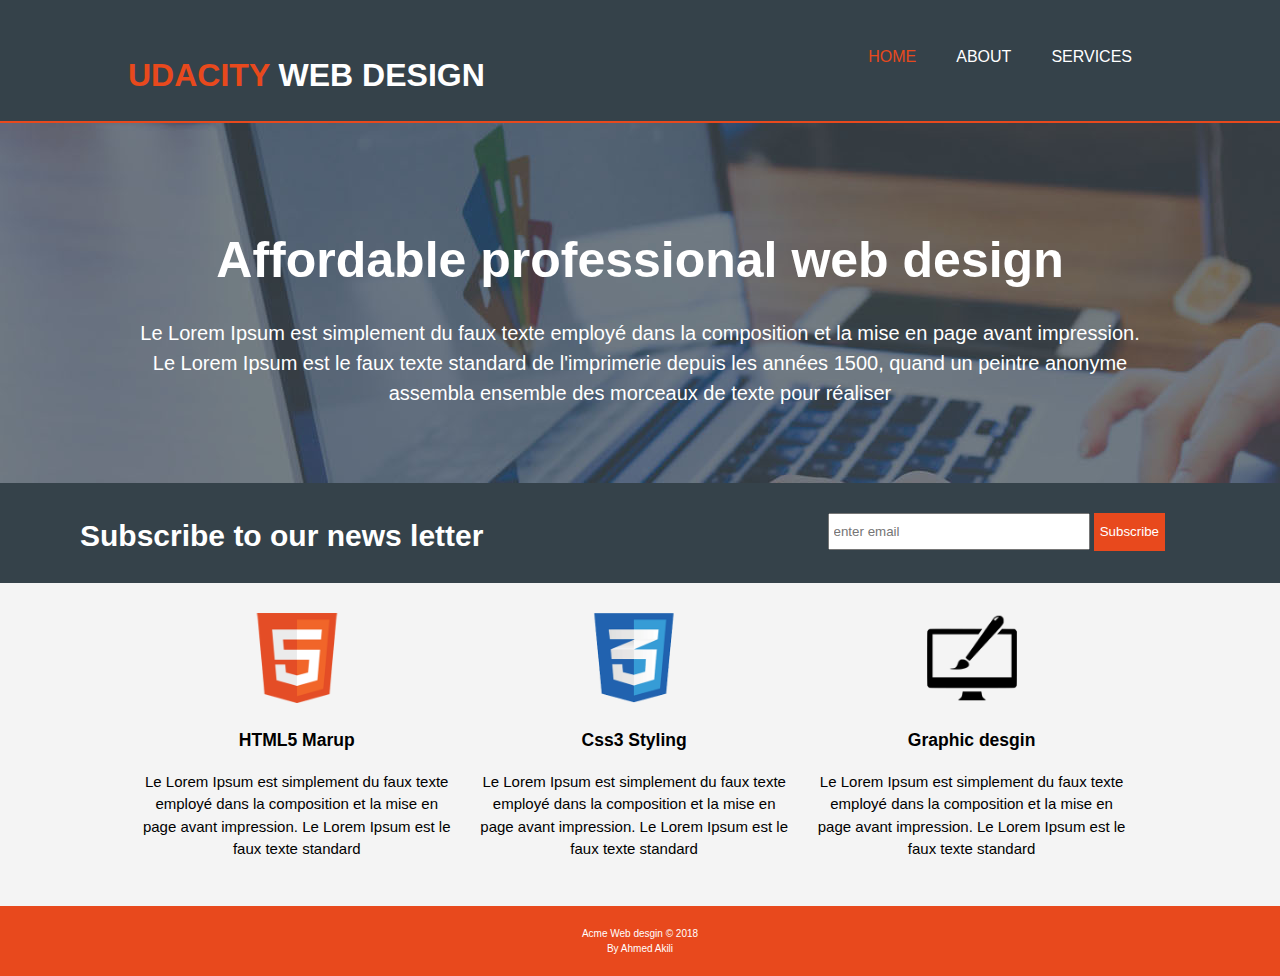
<file: index.html>
<!DOCTYPE html>
<html lang="en" dir="ltr">
  <head>
    <meta charset="utf-8">
    <meta name="viewport" content="width=device-width">
    <title>FINAL PROJECT</title>
    <link rel="stylesheet" href="./css/Style.css">
  </head>


  <body>
   <header>
     <div class="container">
       <div id="branding">
         <a  id="logo"href="index.html"> <h1> <span class="highlight">Udacity </span>Web Design</h1></a>
       </div>
       <nav>
         <ul>
           <li class="current"> <a href="index.html"> Home</a> </li>
           <li> <a href="About.html"> About</a> </li>
           <li> <a href="Services.html"> Services</a> </li>
         </ul>
       </nav>

     </div>
   </header>

   <section id="showcase">
     <div class="container">
           <h1>Affordable professional web design</h1>
           <p>Le Lorem Ipsum est simplement du faux texte employé dans la composition et la mise en page avant impression. Le Lorem Ipsum est le faux texte standard de l'imprimerie depuis les années 1500, quand un peintre anonyme assembla ensemble des morceaux de texte pour réaliser </p>
     </div>
   </section>

   <section id="newsletter">
     <div class="conatiner">
       <h1>Subscribe to our news letter</h1>
       <form class="" action="index.html" method="post">
         <input type="email" name="" value="" placeholder="enter email">
         <button class="button1"type="submit" name="button"> Subscribe</button>
       </form>

     </div>

   </section>

   <section id="boxes">
<div class="container">
  <div class="box">
    <img src="./img/logo_html.png" alt="">
    <h3>HTML5 Marup</h3>
    <p>Le Lorem Ipsum est simplement du faux texte employé dans la composition et la mise en page avant impression. Le Lorem Ipsum est le faux texte standard</p>
  </div>

  <div class="box">
    <img src="./img/logo_css.png" alt="">
    <h3>Css3 Styling </h3>
    <p>Le Lorem Ipsum est simplement du faux texte employé dans la composition et la mise en page avant impression. Le Lorem Ipsum est le faux texte standard</p>
  </div>

  <div class="box">
    <img src="./img/logo_brush.png" alt="">
    <h3>Graphic desgin</h3>
    <p>Le Lorem Ipsum est simplement du faux texte employé dans la composition et la mise en page avant impression. Le Lorem Ipsum est le faux texte standard</p>
  </div>
</div>
   </section>
   <footer id="footermain">
     <p>Acme Web desgin &copy; 2018 <br> By Ahmed Akili </br></p>
   </footer>



  </body>
</html>
</file>
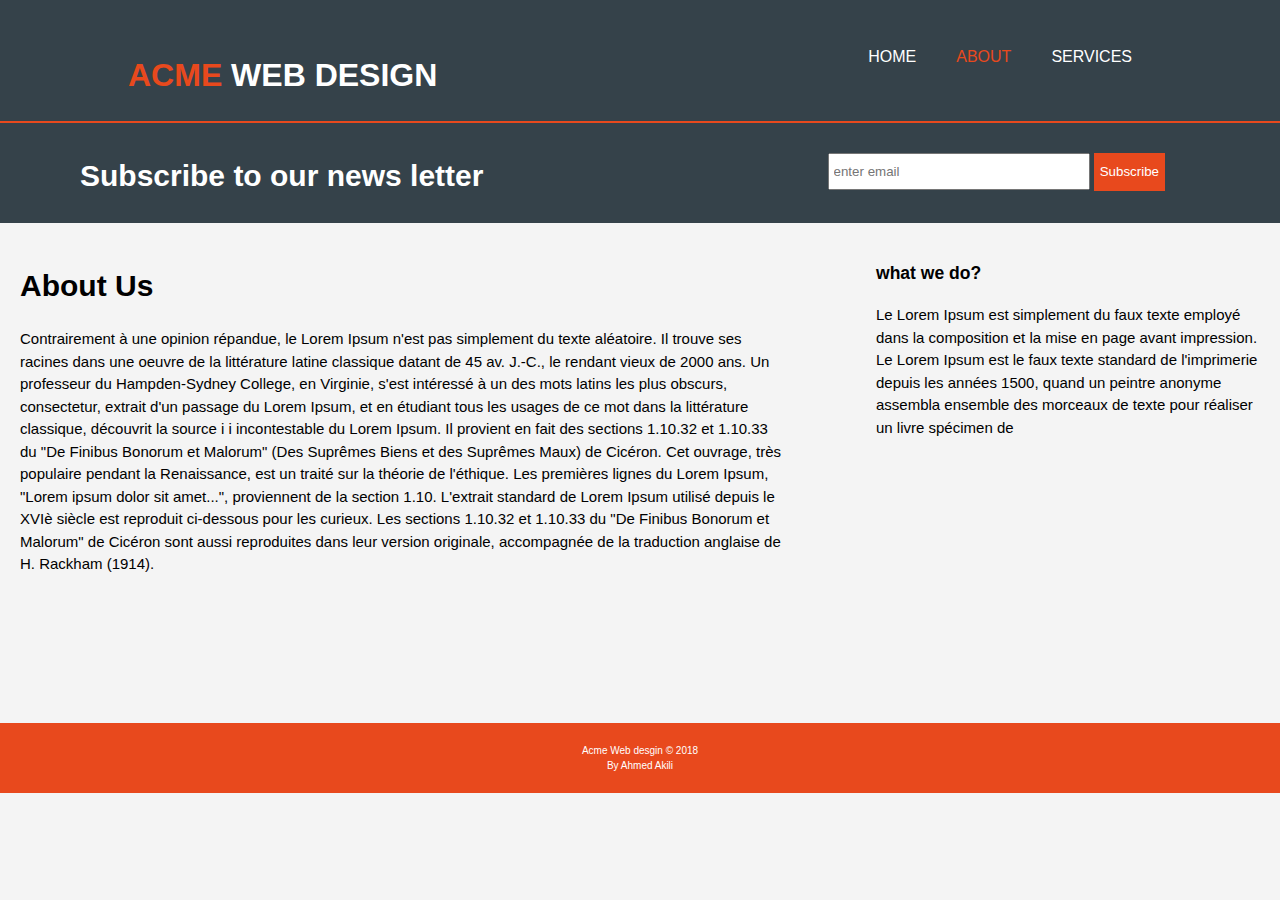
<file: About.html>
<!DOCTYPE html>
<html lang="en" dir="ltr">
  <head>
    <meta charset="utf-8">
    <meta name="viewport" content="width=device-width">
    <title>FINAL PROJECT</title>
    <link rel="stylesheet" href="./css/Style.css">
  </head>
  <body>
   <header>
     <div class="container">
       <div id="branding">
         <a  id="logo"href="index.html"> <h1> <span class="highlight">Acme </span>Web Design</h1></a>
       </div>
       <nav>
         <ul>
           <li> <a href="index.html"> Home</a> </li>
           <li class="current"> <a href="About.html"> About</a> </li>
           <li> <a href="Services"> Services</a> </li>
         </ul>
       </nav>

     </div>
   </header>


   <section id="newsletter">
     <div class="conatiner">
       <h1>Subscribe to our news letter</h1>
       <form class="" action="index.html" method="post">
         <input type="email" name="" value="" placeholder="enter email">
         <button class="button1"type="submit" name="button"> Subscribe</button>
       </form>
     </div>
   </section>



   <section id="">
     <div class="conatiner">
       <article class="main" id="mainArc">
         <h1>About Us</h1>
            <p>Contrairement à une opinion répandue, le Lorem Ipsum n'est pas simplement du texte aléatoire. Il trouve ses racines dans une oeuvre de la littérature latine classique datant de 45 av. J.-C., le rendant vieux de 2000 ans. Un professeur du Hampden-Sydney College, en Virginie, s'est intéressé à un des mots latins les plus obscurs, consectetur, extrait d'un passage du Lorem Ipsum, et en étudiant tous les usages de ce mot dans la littérature classique, découvrit la source       i i   incontestable du Lorem Ipsum. Il provient en fait des sections 1.10.32 et 1.10.33 du "De Finibus Bonorum et Malorum" (Des Suprêmes Biens et des Suprêmes Maux) de Cicéron. Cet ouvrage, très populaire pendant la Renaissance, est un traité sur la théorie de l'éthique. Les premières lignes du Lorem Ipsum, "Lorem ipsum dolor sit amet...", proviennent de la section 1.10.
                L'extrait standard de Lorem Ipsum utilisé depuis le XVIè siècle est reproduit ci-dessous pour les curieux. Les sections 1.10.32 et 1.10.33 du "De Finibus Bonorum et Malorum" de Cicéron sont aussi reproduites dans leur version originale, accompagnée de la traduction anglaise de H. Rackham (1914).
              </p>
       </article>
       <aside class="" id="sidebar">
         <h3>what we do?</h3>
         <p>Le Lorem Ipsum est simplement du faux texte employé dans la composition et la mise en page avant impression. Le Lorem Ipsum est le faux texte standard de l'imprimerie depuis les années 1500, quand un peintre anonyme assembla ensemble des morceaux de texte pour réaliser un livre spécimen de
         </p>
       </aside>

     </div>
   </section>

   <footer id="footerAbout">
     <p>Acme Web desgin &copy; 2018 <br> By Ahmed Akili </br></p>
   </footer>



  </body>
</html>
</file>
<file: css/Style.css>
body{

  font-family: "Arial","Helvetica","sans-sherif";
font-size: 15px;
line-height: 1.5;
background-color: #f4f4f4f4;
margin: 0;
padding: 0;
}
#logo{
  color: White;
}
.container{
width: 80%;
margin: auto;
overflow: hidden;

}
/*header*/
header{

  background-color: #35424a;
  color: #ffffff;
  padding-top: 30px;
  min-height: 70px;
  border-bottom: #e8491d 2px solid;
}
header a{
  color: white;
  text-decoration: none;
  text-transform: uppercase;
  font-size: 16px;
}
header ul{

  margin: 0;
  padding: 0;
}
header li{
  float: left;
  display: inline;
  padding:  0 20px 0 20px;
}
header #branding {
  float: left;
}
header nav{
  float:right;
margin-top: 15px;
}
header .highlight, header .current a{
color: #e8491d;

}
header a:hover{
  color: #cccccc;
  font-weight: bold;
border-bottom: 1px solid white;
}

#showcase{

  min-height: 360px;
  background:url("../img/showcase.jpg") no-repeat 0 -400px ;
  text-align: center;
  color: white;
}
#showcase h1{
  margin-top: 100px;
  font-size: 50px;
  margin-bottom: 10px;
}
#showcase p{
  font-size: 20px;
}
#newsletter{
  min-height: 70px;
background: #35424a;
 padding: 15px;
}
#newsletter h1{
  float: left;
  color: white;
  margin: 15px;
  margin-left: 65px;
}
#newsletter form{
  margin-top: 15px;
float: right;
}
#newsletter input[type="email"]{
  padding: 4px;
  height: 25px;
  width: 250px;
 }
.button1{
  margin-right:100px;

  height: 38px;
  color: white;
  background: #e8491d;
  border: 0;

}
/*boxesssssssssssssssssssssssssss*/


#boxes{

  margin-top: 20px;
}
#boxes .box{
  float: left;
  width: 31%;
  text-align: center;
padding: 10px;
}
#boxes img{
  width: 90px;
}


footer#footermain{
margin-top: 20px;
  padding: 10px;
  background: #e8491d;
  color: white;
  text-align: center;
  font-size: 10px;
}
footer#footerAbout{
  margin-top: 500px;
    padding: 10px;
    background: #e8491d;
    color: white;
    text-align: center;
    font-size: 10px;
}

/*about.HTML5*/
article#mainArc{
  float: left;
  width: 60%;
  margin: 20px;

}
aside#sidebar{
  margin-top: 20px;
  margin-right: 20px;
  float: right;
  width: 30%;
}



.quote input {
  width: 30%;
  padding: 10px;
}
</file>
